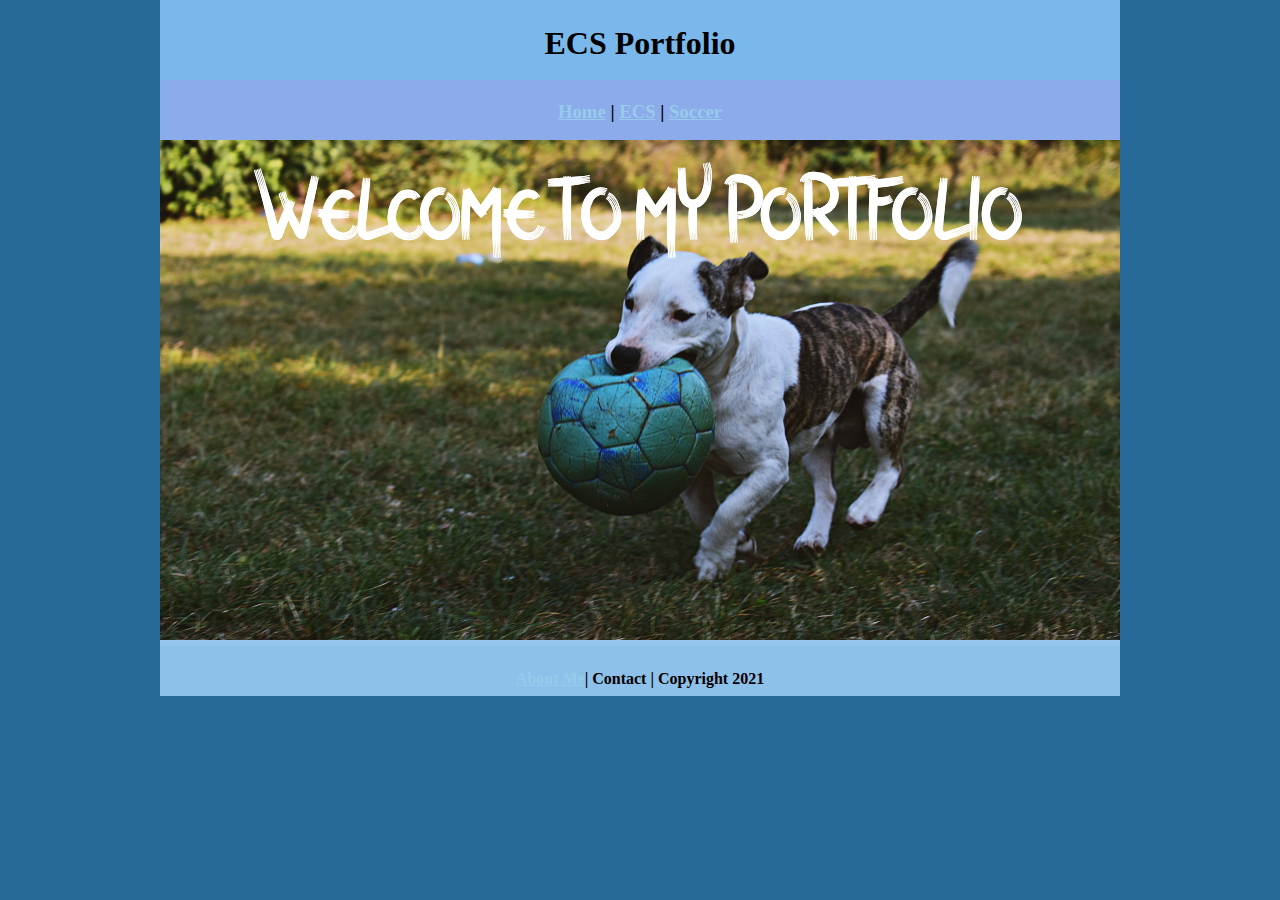
<file: index.html>
<!DOCTYPE html>
<html class="homePage">
   <head>
      <!-- This is a comment! Text here will be ignored by the browser. -->
      <meta charset="UTF-8">
      <title>ECS Portfolio 2024</title>
      <link href="myCSS.css" rel="stylesheet" type="text/css">
   </head>
   <body>
      <div class="container">
         <div class="header">
            <h1>ECS Portfolio</h1>
         </div>
         <div class="nav">
            <h3> <a href="index.html">Home</a> | <a href="ecs/index.html">ECS</a> | <a href="soccer/index.html">Soccer</a> </h3>
         </div>
         <div class="content">
            <img src="images/welcome.png" alt="Welcome" width="960" >
         </div>
         <div class="footer">
            <h4> <a href="aboutme.html">About Me</a>| Contact | Copyright 2021</h4>
         </div>
      </div>
   </body>
</html>
</file>
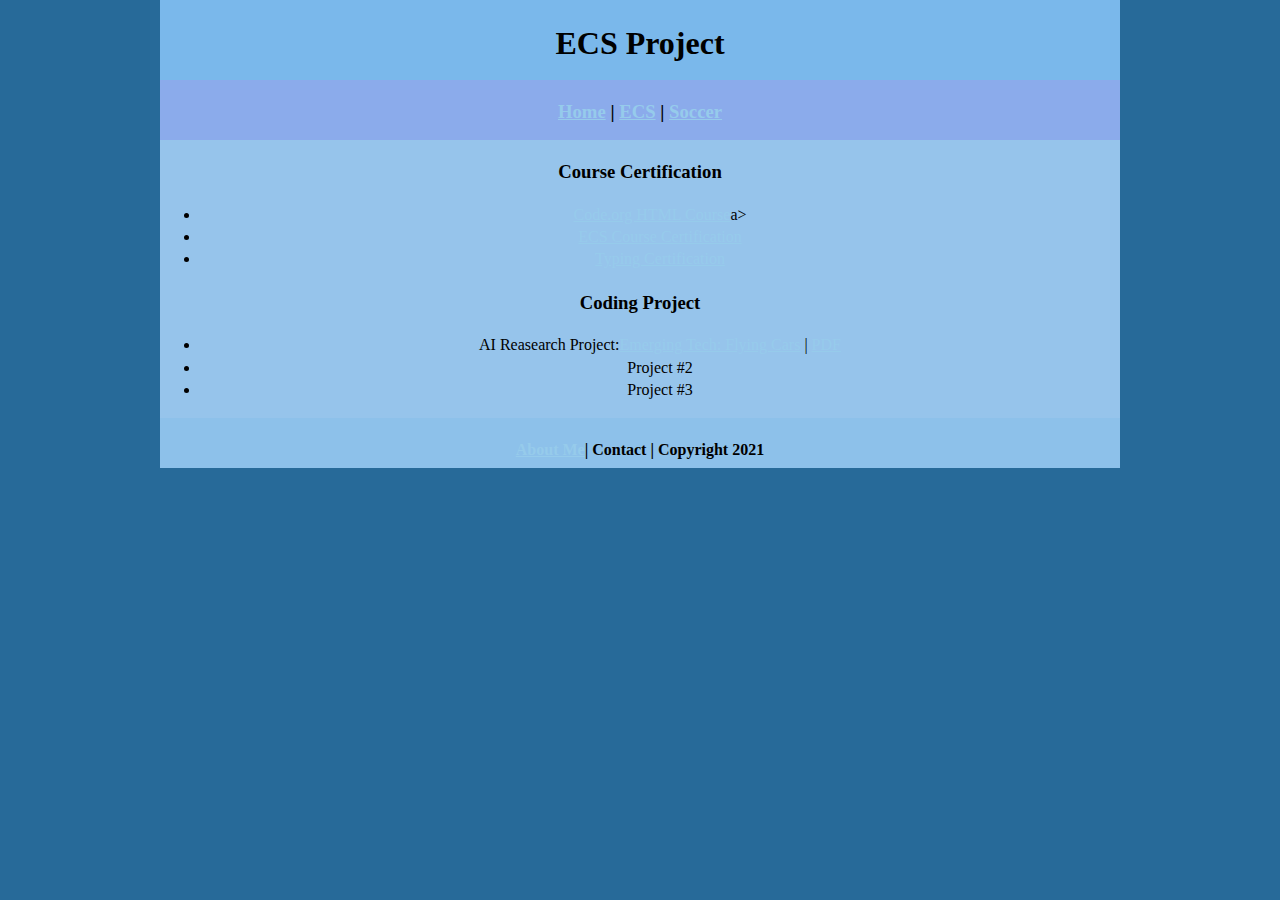
<file: ecs/index.html>
<!DOCTYPE html>
<html class="homePage">
   <head>
      <!-- This is a comment! Text here will be ignored by the browser. -->
      <meta charset="UTF-8">
      <title>ECS Project</title>
      <link href="../myCSS.css" rel="stylesheet" type="text/css">
   </head>
   <body>
      <div class="container">
         <div class="header">
            <h1>ECS Project</h1>
         </div>
         <div class="nav">
            <h3> <a href="../index.html">Home</a> | <a href="index.html">ECS</a> | <a href="../soccer/index.html">Soccer</a> </h3>
         </div>
         <div class="content">
            <h3>Course Certification</h3>
            <ul> 
               <li><a href="#">Code.org HTML Course</a>a></li>
               <li><a href="#">ECS Course Certification</a></li>
               <li><a href="#">Typing Certification</a></li>
            </ul>
            <h3> Coding Project</h3>
            <ul>
               <li> AI Reasearch Project:<a href="FlyingCars.pptx">Emerging Tech: Flying Cars</a> | <a href="FlyingCars.pdf">PDF</a> </li>
               <li><a herf="#"> Project #2</a></li>
               <li><a herf="#"> Project #3</a></li>
            </ul>
         </div>
         <div class="footer">
                <h4> <a href="aboutme.html">About Me</a>| Contact | Copyright 2021</h4>  
         </div>
      </div>
   </body>
</html>
</file>
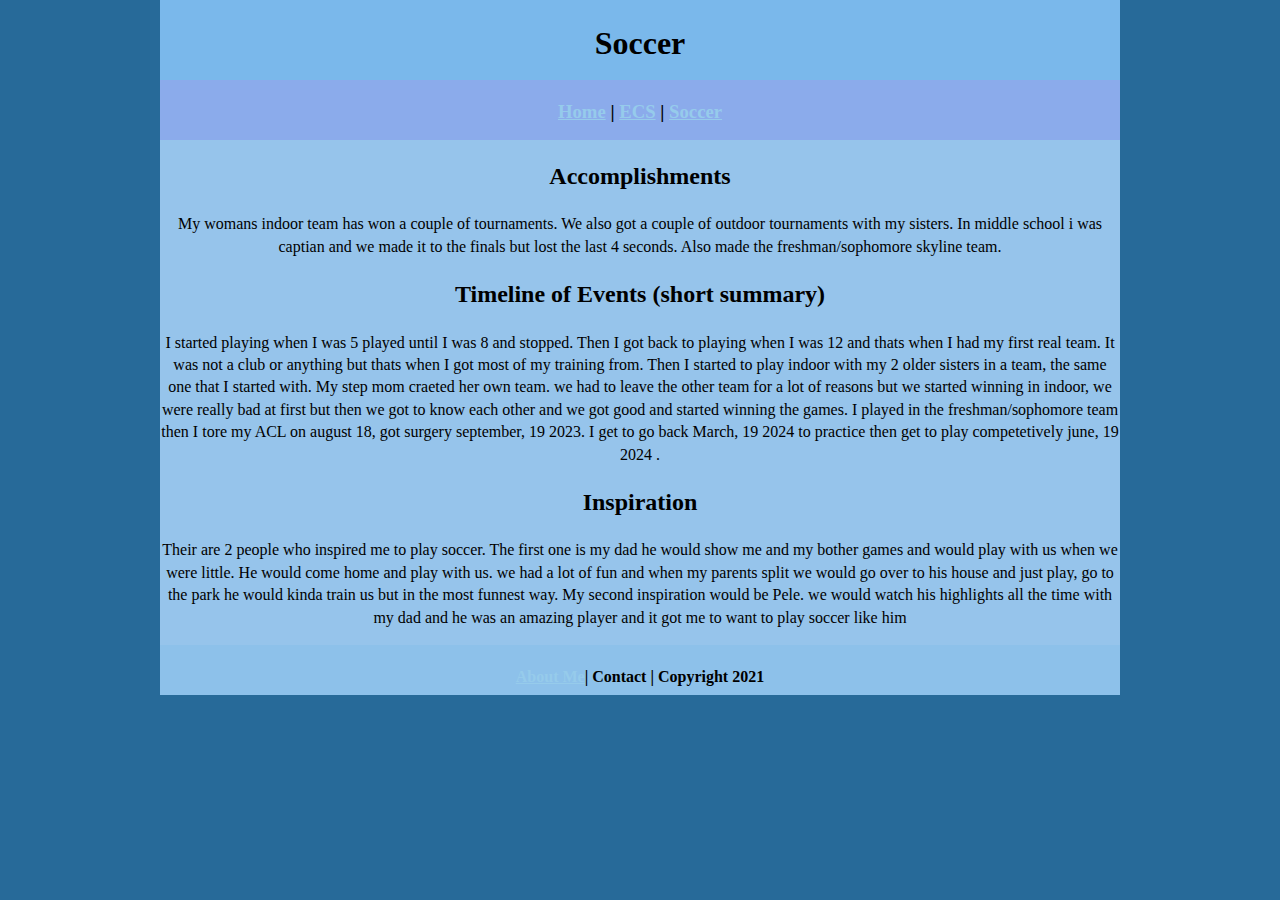
<file: soccer/index.html>
<!DOCTYPE html>
<html class="homePage">
   <head>
      <!-- This is a comment! Text here will be ignored by the browser. -->
      <meta charset="UTF-8">
      <title>Soccer</title>
      <link href="../myCSS.css" rel="stylesheet" type="text/css">
   </head>
   <body>
      <div class="container">
         <div class="header">
            <h1>Soccer</h1>
         </div>
         <div class="nav">
            <h3> <a href="../index.html">Home</a> |  <a href="../ecs/index.html">ECS</a> |  <a href="index.html">Soccer</a>
         </div>
         <div class="content">
            <h2> Accomplishments </h2>
            <p> My womans indoor team has won a couple of tournaments. We also got a couple of outdoor tournaments with my sisters.
            In middle school i was captian and we made it to the finals but lost the last 4 seconds. Also made the freshman/sophomore skyline team. </p>
            <h2> Timeline of Events (short summary) </h2>
            <p> I started playing when I was 5 played until I was 8 and stopped. Then I got back to playing when I was 12 and thats when I had my first real team. It was not a club or anything
            but thats when I got most of my training from. Then I started to play indoor with my 2 older sisters in a team, the same one that I started with. My step mom craeted her own team. we had to
            leave the other team for a lot of reasons but we started winning in indoor, we were really bad at first but then we got to know each other and we got good and started winning the games. 
            I played in the freshman/sophomore team then I tore my ACL on august 18, got surgery september, 19 2023. I get to go back March, 19 2024 to practice then get to play competetively june, 19 2024 .</p>
            <h2> Inspiration</h2>
            <p> Their are 2 people who inspired me to play soccer. The first one is my dad he would show me and my bother games and would play with us when we were little. He would come home and play with
            us. we had a lot of fun and when my parents split we would go over to his house and just play, go to the park he would kinda train us but in the most funnest way. My second inspiration would be 
            Pele. we would watch his highlights all the time with my dad and he was an amazing player and it got me to want to play soccer like him </p>
         </div>
         <div class="footer">
            <h4> <a href="aboutme.html">About Me</a>| Contact | Copyright 2021</h4>
         </div>
      </div>
   </body>
</html>
</file>
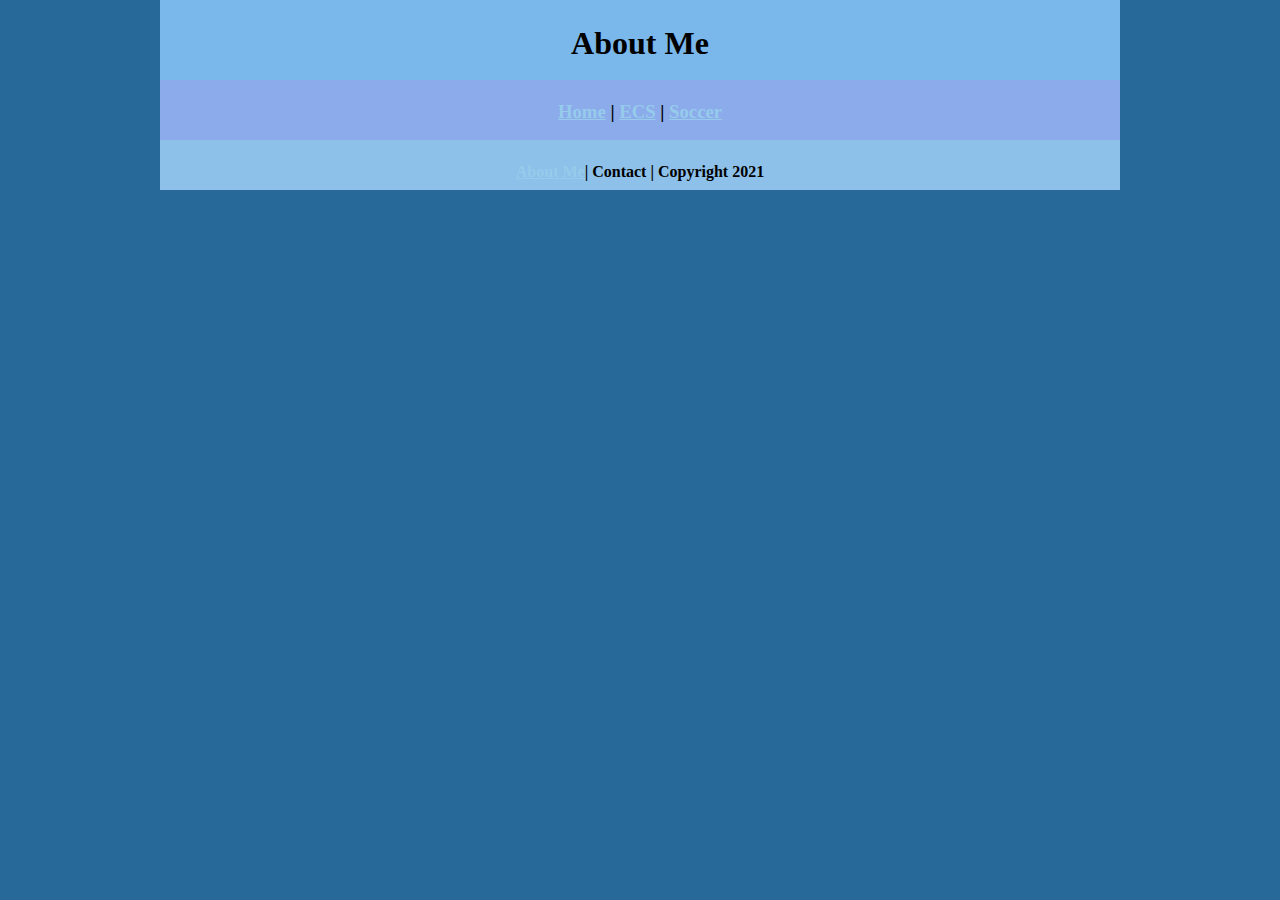
<file: aboutme.html>
<!DOCTYPE html>
<html class="homePage">
   <head>
      <!-- This is a comment! Text here will be ignored by the browser. -->
      <meta charset="UTF-8">
      <title>About Me</title>
      <link href="myCSS.css" rel="stylesheet" type="text/css">
   </head>
   <body>
      <div class="container">
         <div class="header">
            <h1>About Me</h1>
         </div>
         <div class="nav">
            <h3> <a href="index.html">Home</a> | <a href="../ecs/index.html">ECS</a> | <a href="../soccer/index.html">Soccer</a> </h3>
         </div>
         <div class="content">
            
         </div>
         <div class="footer">
            <h4> <a href="aboutme.html">About Me</a>| Contact | Copyright 2021</h4>
         </div>
      </div>
   </body>
</html>
</file>
<file: myCSS.css>
@charset "UTF-8";
/* This is a comment! Text here will be ignored by the browser. */
body {
	margin: 0 auto;
	 font: 100%/1.4 Apple Chancery, cursive;
}
.homePage {
	background: #276A99;
}
.container {
	width: 960px;
	margin: 0 auto;
}
.header {
	background: #7AB8EB;
	text-align: center;
	margin: 0px;
	padding: 5;
	float: left;
	width: 100%;
	height: 80px;
	
}
.nav {
	background: #8BABEB;
	margin: 0px;
	padding: 5;
	float: left;
	width: 100%;
	height: 60px;
	text-align: center;
}
.content {
	background: #96C4EB;
	margin: 0px;
	float: left;
	width: 100%;
	text-align: center;
}
.footer {
	background: #8DC1EA;
	margin: 0px;
	float: left;
	width: 100%;
	height: 50px;
	text-align: center;
}
a:link {
     color: #96CBEB;
}
a:visited {
     color: #000;
}
a:hover, a:active, a:focus { 
     text-decoration: underline;
}
</file>
